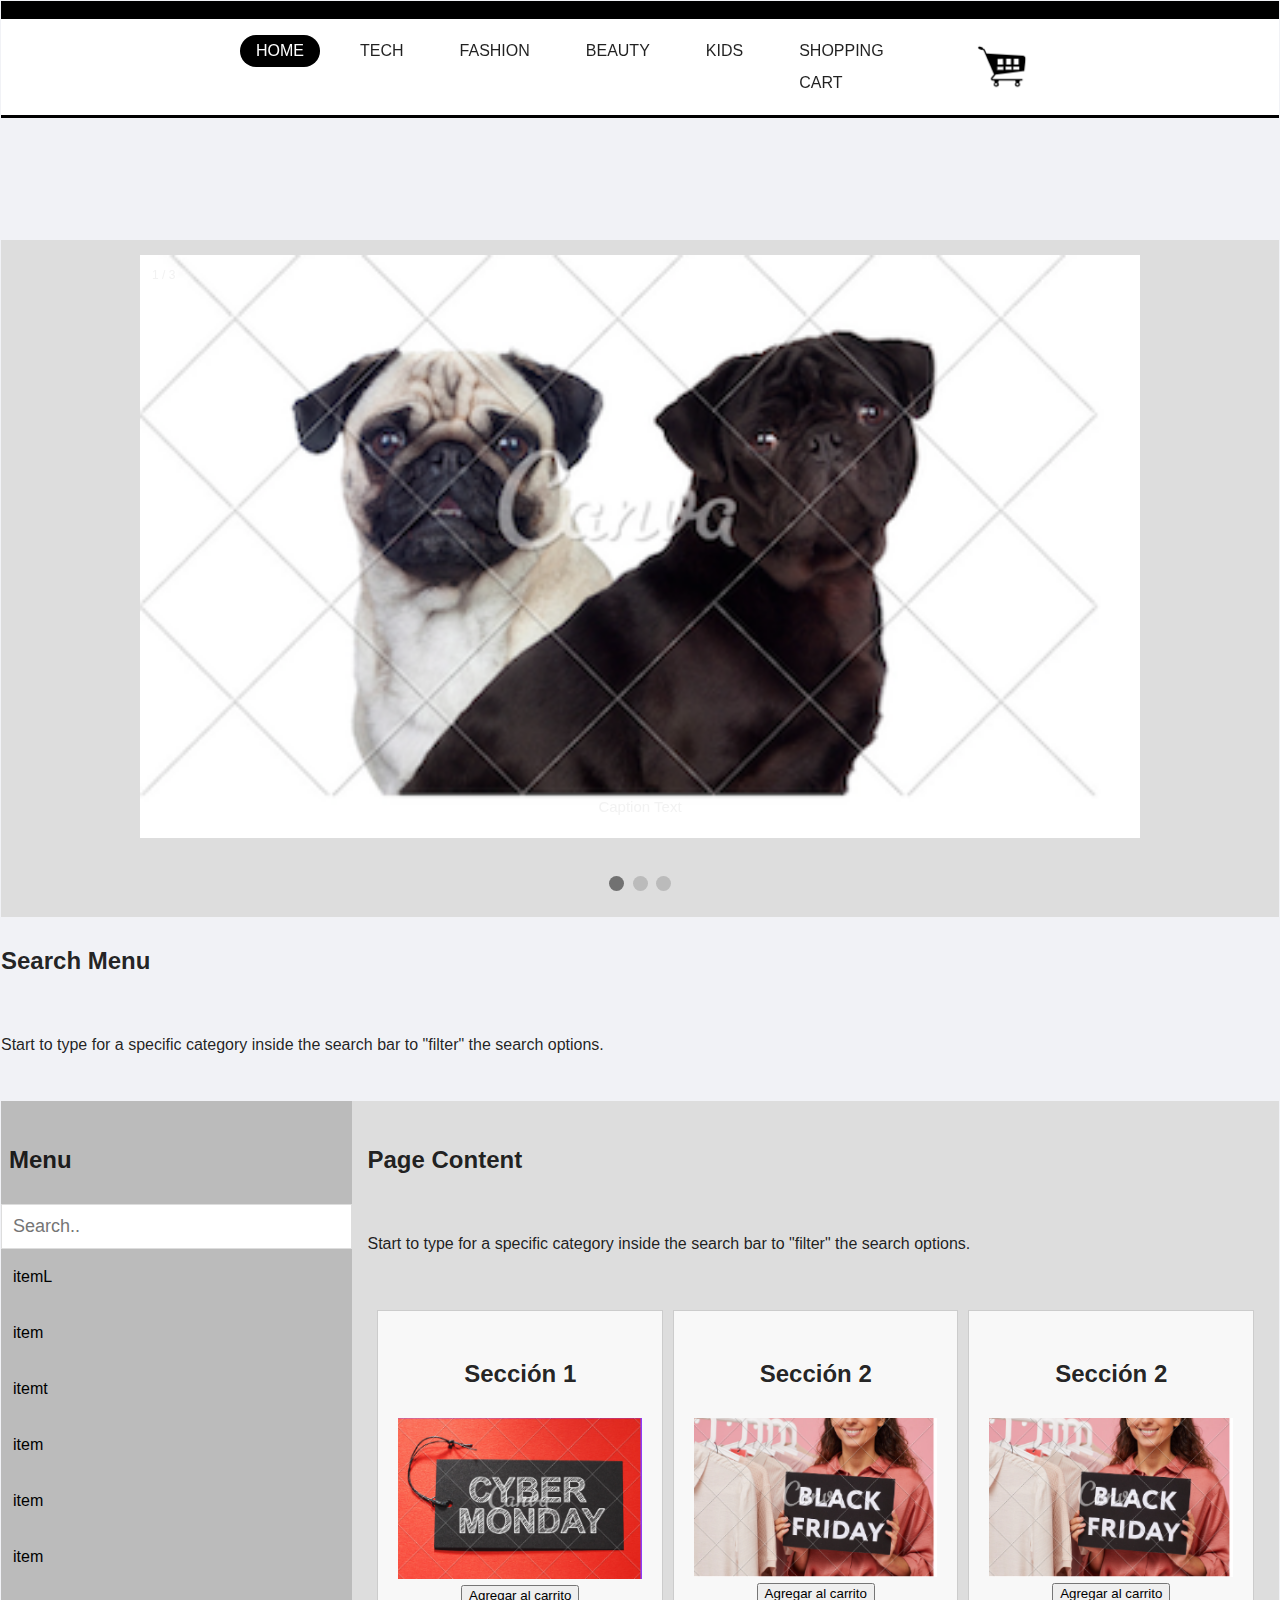
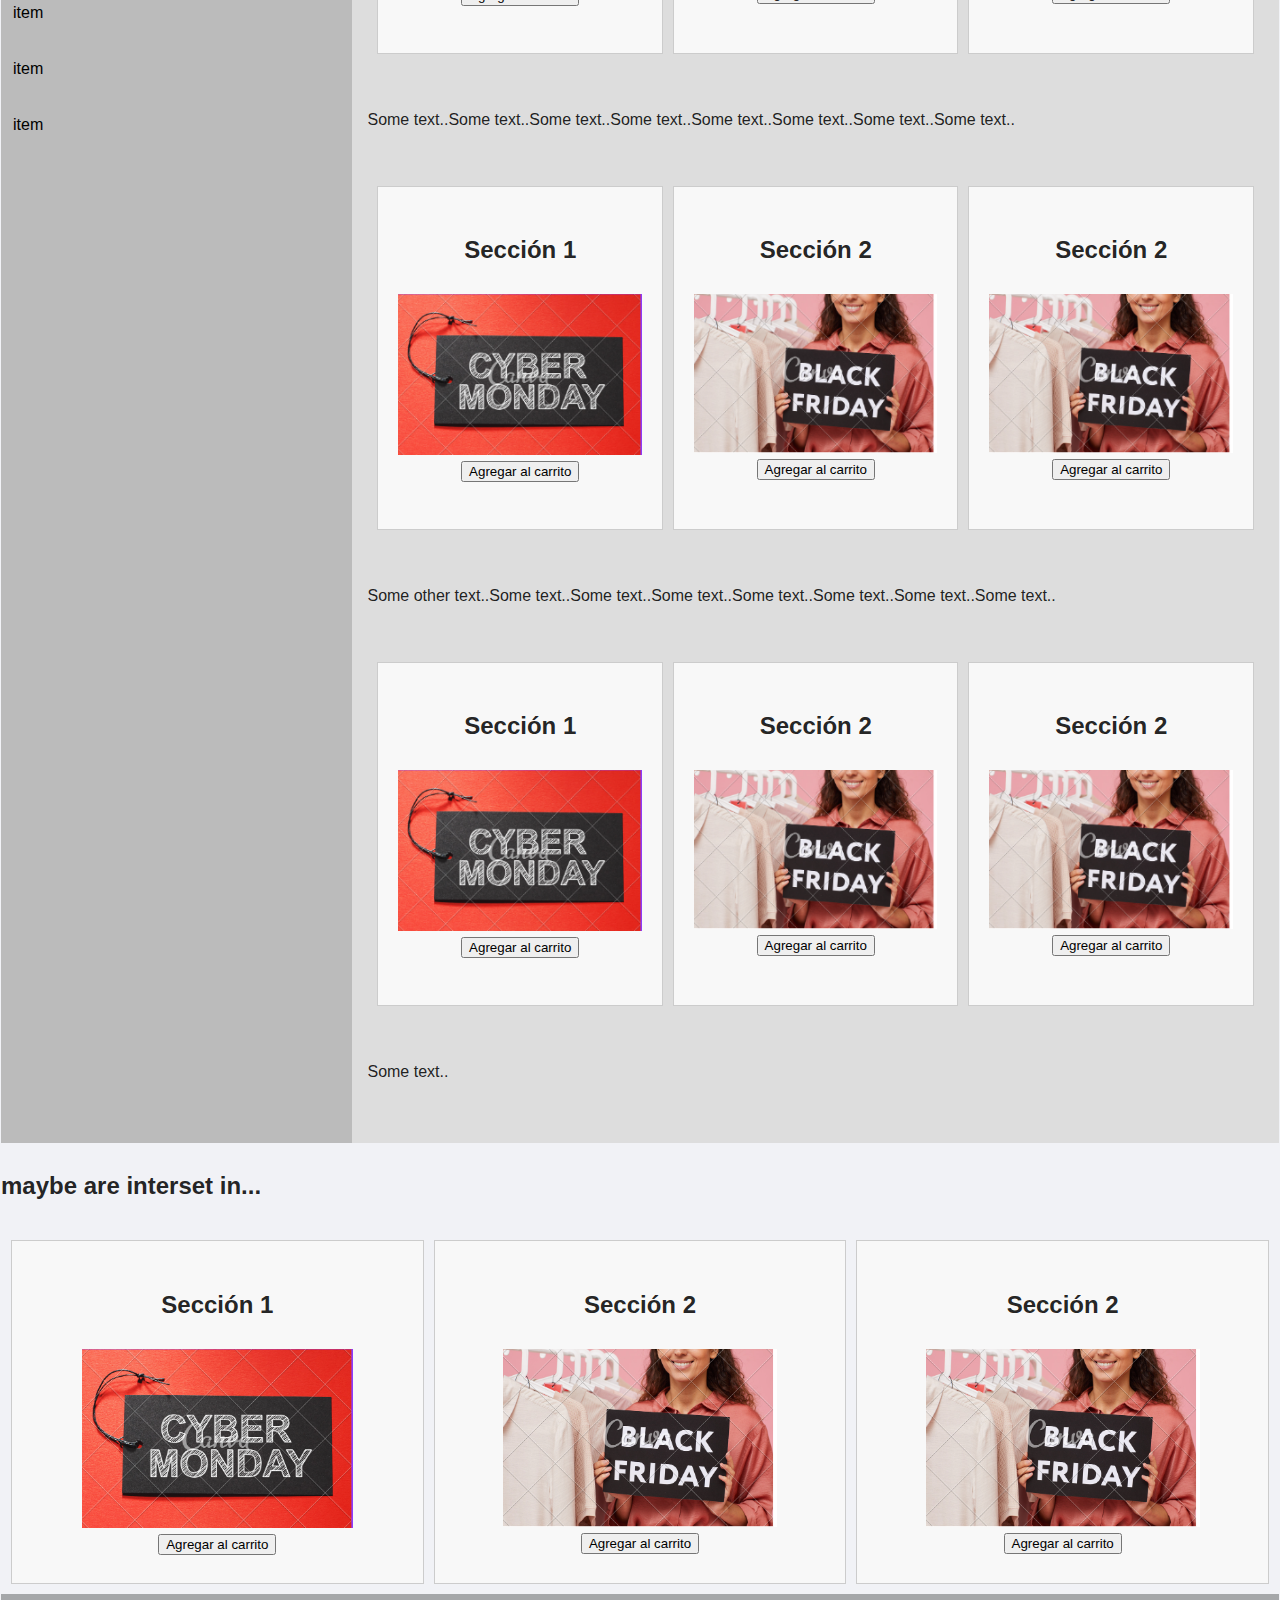
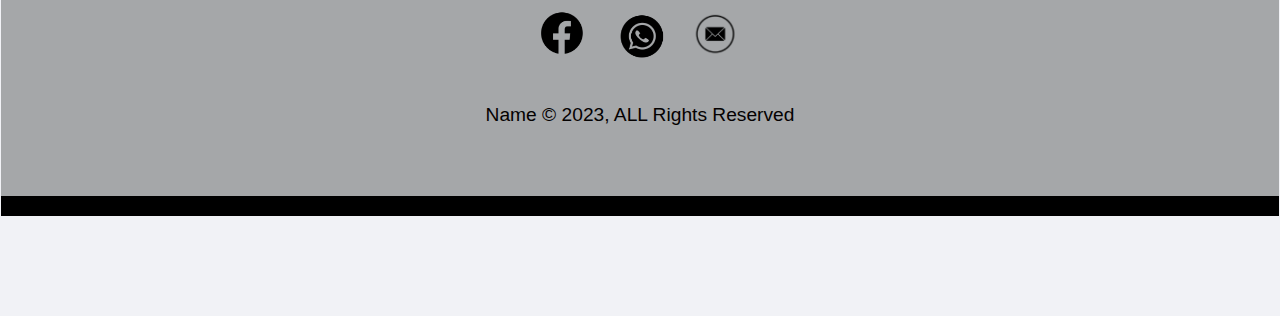
<file: index.html>
<!DOCTYPE html>
<html lang="es">
<head>
     <!-- ------------------------librerias----------------------------------------------------- -->
    <meta charset="UTF-8">
    <meta name="viewport" content="width=device-width, initial-scale=1.0">
    <link rel="stylesheet" href="style.css">
    <link rel="stylesheet" href="https://unpkg.com/swiper/swiper-bundle.min.css" />
    <script src="https://unpkg.com/swiper/swiper-bundle.min.js"></script>

    <title>Name</title>
</head>
<body>
    
 <!-- ------------------------HEADER----------------------------------------------------- -->
    <header class="header sticky sticky--top js-header">
        <div class="grid">
          <nav class="navigation">
            <ul class="navigation__list navigation__list--inline">
              <li class="navigation_item"><a href="index.html" class="navigation__link navigation__link--is-active">HOME</a></li>
              <li class="navigation__item"><a href="tech.html" class="navigation__link">TECH</a></li>
              <li class="navigation__item"><a href="fashion.html" class="navigation__link">FASHION</a></li>
              <li class="navigation__item"><a href="beauty.html" class="navigation__link">BEAUTY</a></li>
              <li class="navigation__item"><a href="kids.html" class="navigation__link">KIDS</a></li>
              <li class="navigation__item"><a href="shoppingcart.html" class="navigation__link">SHOPPING CART</a></li>
              <li class="navigation__item">
                <a href="#">
                    <img src="images/cart1.png" alt="Carrito de Compras" class="cart-img">
                </a>
            </li>
            </ul>
          </nav>
        
          <div class="logo">
          
          </div>
        </div>
      </header>
      
      <main class="main">



           

<!-- -----------CAROUSEL----------------------------------------------------- -->
<div class="right" style="background-color:#ddd;">
<!-- Slideshow container -->

<div class="slideshow-container">

    <div class="mySlides fade">
      <div class="numbertext">1 / 3</div>
      <img src="images/canva4.png" style="width:100%">
      <div class="text">Caption Text</div>
    </div>
    
    <div class="mySlides fade">
      <div class="numbertext">2 / 3</div>
      <img src="images/canva5.png" style="width:100%">
      <div class="text">Caption Two</div>
    </div>
    
    <div class="mySlides fade">
      <div class="numbertext">3 / 3</div>
      <img src="images/canva6.png" style="width:100%">
      <div class="text">Caption Three</div>
    </div>
    
    </div>
    <br>
    
    <div style="text-align:center">
      <span class="dot"></span> 
      <span class="dot"></span> 
      <span class="dot"></span> 
    </div>
    

</div>
<!-- ------------------------MENU----------------------------------------------------- -->



<h2>Search Menu</h2>
<p>Start to type for a specific category inside the search bar to "filter" the search options.</p>

<div class="row">
  <div class="left" style="background-color:#bbb;">
    <h2>Menu</h2>
    <input type="text" id="mySearch" onkeyup="myFunction()" placeholder="Search.." title="Type in a category">
    <ul id="myMenu">
      <li><a href="#">itemL</a></li>
      <li><a href="#">item</a></li>
      <li><a href="#">itemt</a></li>
      <li><a href="#">item</a></li>
      <li><a href="#">item</a></li>
      <li><a href="#">item</a></li>
      <li><a href="#">item</a></li>
      <li><a href="#">item</a></li>
      <li><a href="#">item</a></li>
    </ul>
  </div>
  
  <div class="right" style="background-color:#ddd;">
    <h2>Page Content</h2>
    <p>Start to type for a specific category inside the search bar to "filter" the search options.</p>
    
   
 <!-- ------------------------body1----------------------------------------------------- -->

 <div class="grid-container">
    <div class="grid-item">
        <!-- Contenido de la primera parte -->
        <h2>Sección 1</h2>
        <img src="images/canva1.png" alt="Imagen 1">
        <button>Agregar al carrito</button>
    </div>

    <div class="grid-item">
        <!-- Contenido de la segunda parte -->
        <h2>Sección 2</h2>
        <img src="images/canva2.png" alt="Imagen 2">
        <button>Agregar al carrito</button>
    </div>
    <div class="grid-item">
        <!-- Contenido de la segunda parte -->
        <h2>Sección 2</h2>
        <img src="images/canva2.png" alt="Imagen 2">
        <button>Agregar al carrito</button>
    </div>
  
    <!-- Agrega más .grid-items según sea necesario -->
</div>
    <p>Some text..Some text..Some text..Some text..Some text..Some text..Some text..Some text..</p>
   
  <!-- ------------------------body2----------------------------------------------------- -->


  <div class="grid-container">
    <div class="grid-item">
        <!-- Contenido de la primera parte -->
        <h2>Sección 1</h2>
        <img src="images/canva1.png" alt="Imagen 1">
        <button>Agregar al carrito</button>
    </div>

    <div class="grid-item">
        <!-- Contenido de la segunda parte -->
        <h2>Sección 2</h2>
        <img src="images/canva2.png" alt="Imagen 2">
        <button>Agregar al carrito</button>
    </div>
    <div class="grid-item">
        <!-- Contenido de la segunda parte -->
        <h2>Sección 2</h2>
        <img src="images/canva2.png" alt="Imagen 2">
        <button>Agregar al carrito</button>
    </div>
   

    <!-- Agrega más .grid-items según sea necesario -->
</div>
    <p>Some other text..Some text..Some text..Some text..Some text..Some text..Some text..Some text..</p>
     <!-- ------------------------body3----------------------------------------------------- -->

 <div class="grid-container">
    <div class="grid-item">
        <!-- Contenido de la primera parte -->
        <h2>Sección 1</h2>
        <img src="images/canva1.png" alt="Imagen 1">
        <button>Agregar al carrito</button>
    </div>

    <div class="grid-item">
        <!-- Contenido de la segunda parte -->
        <h2>Sección 2</h2>
        <img src="images/canva2.png" alt="Imagen 2">
        <button>Agregar al carrito</button>
    </div>

    <div class="grid-item">
        <!-- Contenido de la segunda parte -->
        <h2>Sección 2</h2>
        <img src="images/canva2.png" alt="Imagen 2">
        <button>Agregar al carrito</button>
    </div>
   
    <!-- Agrega más .grid-items según sea necesario -->
</div>
    <p>Some text..</p>
  </div>
</div>


     <!-- ------------------------body4----------------------------------------------------- -->

     <h2>maybe are interset in...</h2>
 <div class="grid-container">
    <div class="grid-item">
        <!-- Contenido de la primera parte -->
        <h2>Sección 1</h2>
        <img src="images/canva1.png" alt="Imagen 1">
        <button>Agregar al carrito</button>
    </div>
  
    <div class="grid-item">
        <!-- Contenido de la segunda parte -->
        <h2>Sección 2</h2>
        <img src="images/canva2.png" alt="Imagen 2">
        <button>Agregar al carrito</button>
    </div>
 
    <div class="grid-item">
        <!-- Contenido de la segunda parte -->
        <h2>Sección 2</h2>
        <img src="images/canva2.png" alt="Imagen 2">
        <button>Agregar al carrito</button>
    </div>
  

    <!-- Agrega más .grid-items según sea necesario -->
</div>
    

 
 
 <!-- ------------------------FOOTER----------------------------------------------------- -->
    <footer class="footer">
        <div class="icons">
            <a href="https://facebook.com" target="_blank"> 
                <img src="images/face2.png" alt="fb icon">
            </a>
            <a href="https://twitter.com" target="_blank">
                <img src="images/whatsapp.png" alt="whatsapp icon">
            </a>
            <a href="https://instagram.com" target="_blank">
                <img src="images/email2.png" alt="telline icon">
            </a>
          
           <p class="company-name">
                Name &copy; 2023, ALL Rights Reserved
            </p>
        </div>
    </footer>
 
    <script src="script.js"></script>
</body>

</html>
</file>
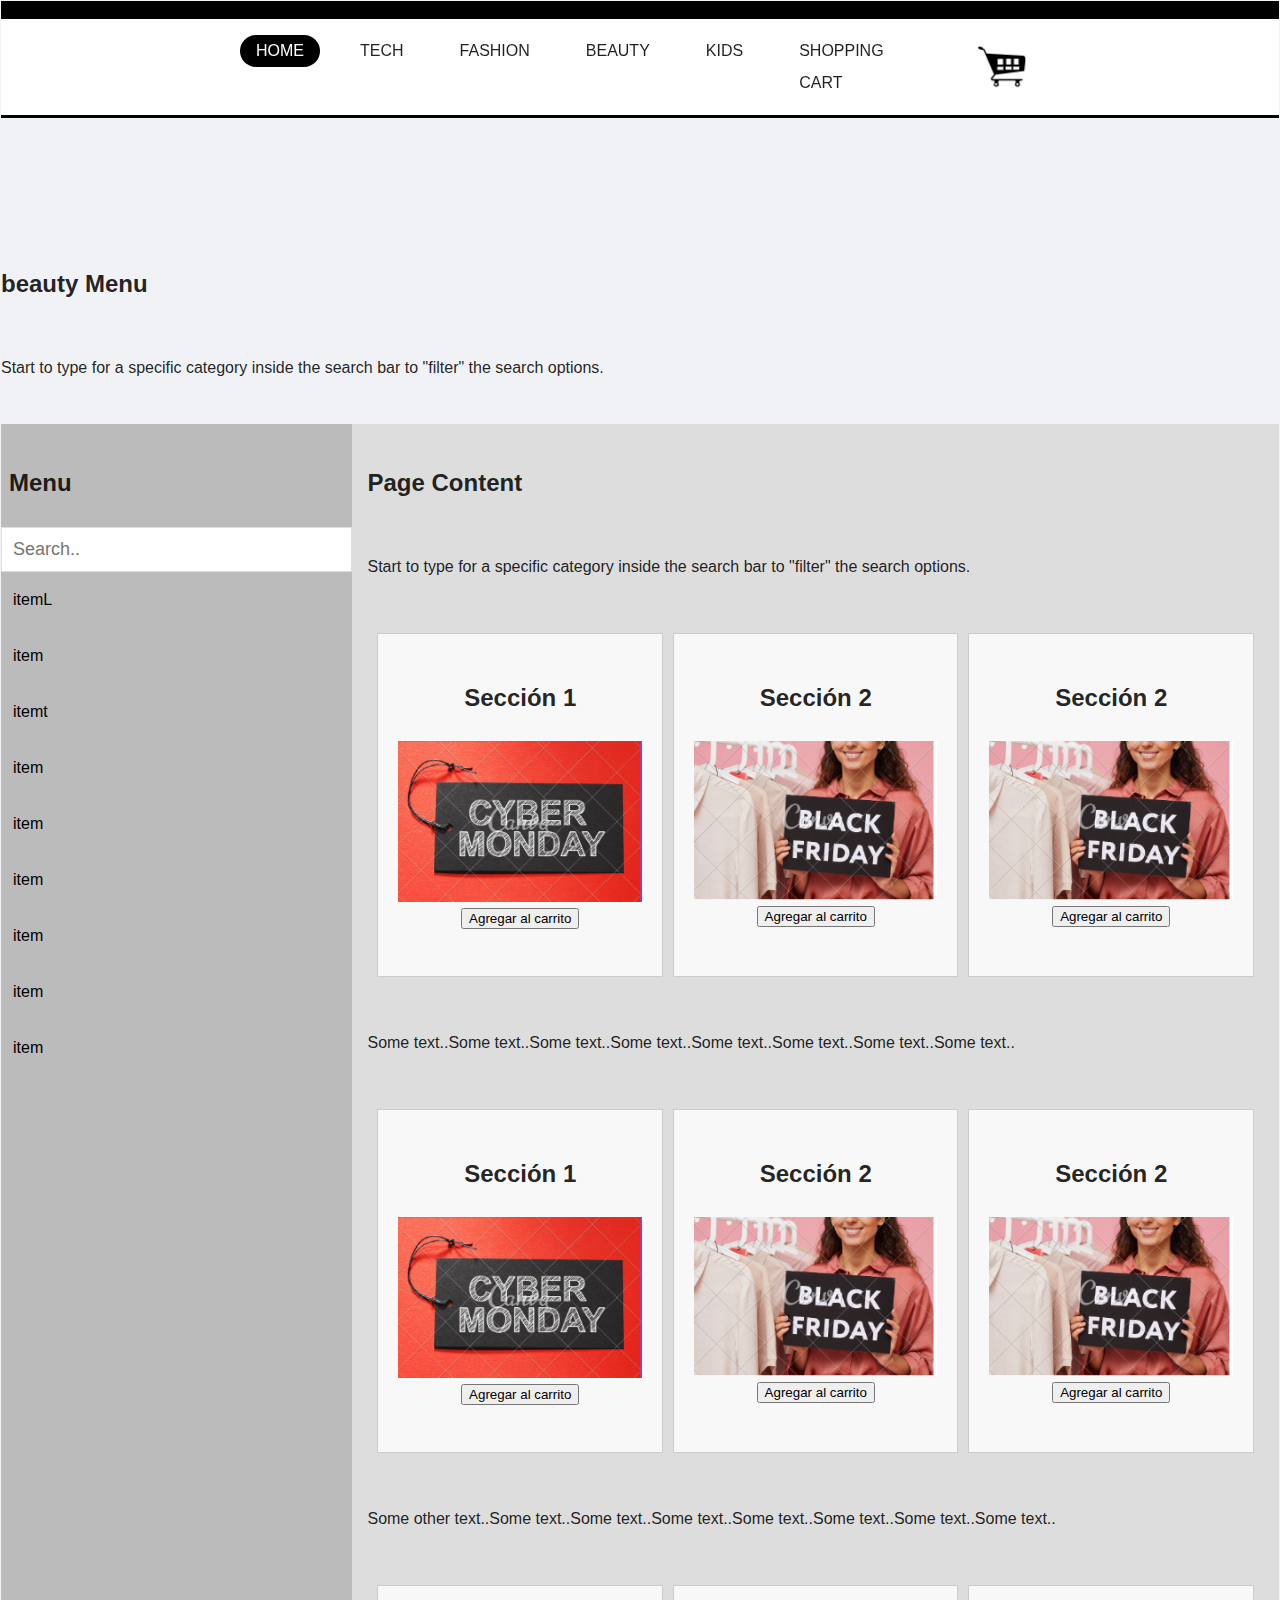
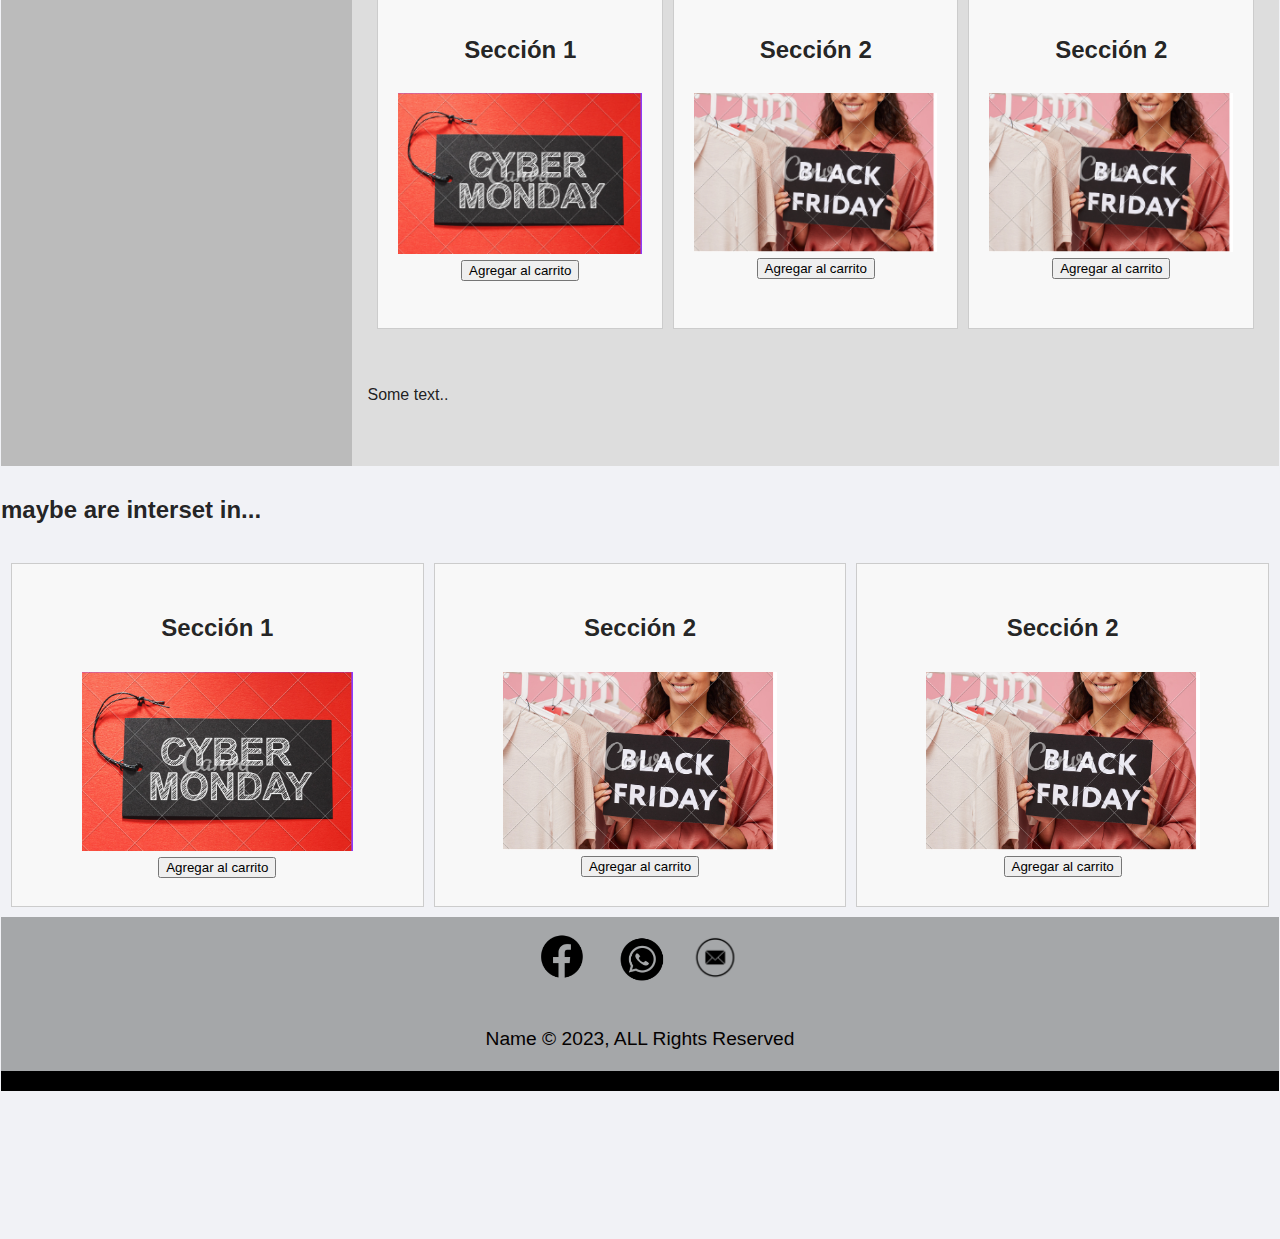
<file: beauty.html>
<!DOCTYPE html>
<html lang="es">
<head>
     <!-- ------------------------librerias----------------------------------------------------- -->
    <meta charset="UTF-8">
    <meta name="viewport" content="width=device-width, initial-scale=1.0">
    <link rel="stylesheet" href="style.css">
    <link rel="stylesheet" href="https://unpkg.com/swiper/swiper-bundle.min.css" />
    <script src="https://unpkg.com/swiper/swiper-bundle.min.js"></script>

    <title>Name</title>
</head>
<body>
    
 <!-- ------------------------HEADER----------------------------------------------------- -->
 <header class="header sticky sticky--top js-header">
    <div class="grid">
      <nav class="navigation">
        <ul class="navigation__list navigation__list--inline">
          <li class="navigation_item"><a href="index.html" class="navigation__link navigation__link--is-active">HOME</a></li>
          <li class="navigation__item"><a href="tech.html" class="navigation__link">TECH</a></li>
          <li class="navigation__item"><a href="fashion.html" class="navigation__link">FASHION</a></li>
          <li class="navigation__item"><a href="beauty.html" class="navigation__link">BEAUTY</a></li>
          <li class="navigation__item"><a href="kids.html" class="navigation__link">KIDS</a></li>
          <li class="navigation__item"><a href="shoppingcart.html" class="navigation__link">SHOPPING CART</a></li>
          <li class="navigation__item">
            <a href="#">
                <img src="images/cart1.png" alt="Carrito de Compras" class="cart-img">
            </a>
        </li>
        </ul>
      </nav>
    
      <div class="logo">
      
      </div>
    </div>
  </header>
      
      
<!-- ------------------------content----------------------------------------------------- -->

    <main class="main">


<!-- ------------------------MENU----------------------------------------------------- -->



<h2>beauty Menu</h2>
<p>Start to type for a specific category inside the search bar to "filter" the search options.</p>

<div class="row">
  <div class="left" style="background-color:#bbb;">
    <h2>Menu</h2>
    <input type="text" id="mySearch" onkeyup="myFunction()" placeholder="Search.." title="Type in a category">
    <ul id="myMenu">
      <li><a href="#">itemL</a></li>
      <li><a href="#">item</a></li>
      <li><a href="#">itemt</a></li>
      <li><a href="#">item</a></li>
      <li><a href="#">item</a></li>
      <li><a href="#">item</a></li>
      <li><a href="#">item</a></li>
      <li><a href="#">item</a></li>
      <li><a href="#">item</a></li>
    </ul>
  </div>
  
  <div class="right" style="background-color:#ddd;">
    <h2>Page Content</h2>
    <p>Start to type for a specific category inside the search bar to "filter" the search options.</p>
    
   
 <!-- ------------------------body1----------------------------------------------------- -->

 <div class="grid-container">
    <div class="grid-item">
        <!-- Contenido de la primera parte -->
        <h2>Sección 1</h2>
        <img src="images/canva1.png" alt="Imagen 1">
        <button>Agregar al carrito</button>
    </div>

    <div class="grid-item">
        <!-- Contenido de la segunda parte -->
        <h2>Sección 2</h2>
        <img src="images/canva2.png" alt="Imagen 2">
        <button>Agregar al carrito</button>
    </div>
    <div class="grid-item">
        <!-- Contenido de la segunda parte -->
        <h2>Sección 2</h2>
        <img src="images/canva2.png" alt="Imagen 2">
        <button>Agregar al carrito</button>
    </div>
  
    <!-- Agrega más .grid-items según sea necesario -->
</div>
    <p>Some text..Some text..Some text..Some text..Some text..Some text..Some text..Some text..</p>
   
  <!-- ------------------------body2----------------------------------------------------- -->


  <div class="grid-container">
    <div class="grid-item">
        <!-- Contenido de la primera parte -->
        <h2>Sección 1</h2>
        <img src="images/canva1.png" alt="Imagen 1">
        <button>Agregar al carrito</button>
    </div>

    <div class="grid-item">
        <!-- Contenido de la segunda parte -->
        <h2>Sección 2</h2>
        <img src="images/canva2.png" alt="Imagen 2">
        <button>Agregar al carrito</button>
    </div>
    <div class="grid-item">
        <!-- Contenido de la segunda parte -->
        <h2>Sección 2</h2>
        <img src="images/canva2.png" alt="Imagen 2">
        <button>Agregar al carrito</button>
    </div>
   

    <!-- Agrega más .grid-items según sea necesario -->
</div>
    <p>Some other text..Some text..Some text..Some text..Some text..Some text..Some text..Some text..</p>
     <!-- ------------------------body3----------------------------------------------------- -->

 <div class="grid-container">
    <div class="grid-item">
        <!-- Contenido de la primera parte -->
        <h2>Sección 1</h2>
        <img src="images/canva1.png" alt="Imagen 1">
        <button>Agregar al carrito</button>
    </div>

    <div class="grid-item">
        <!-- Contenido de la segunda parte -->
        <h2>Sección 2</h2>
        <img src="images/canva2.png" alt="Imagen 2">
        <button>Agregar al carrito</button>
    </div>

    <div class="grid-item">
        <!-- Contenido de la segunda parte -->
        <h2>Sección 2</h2>
        <img src="images/canva2.png" alt="Imagen 2">
        <button>Agregar al carrito</button>
    </div>
   
    <!-- Agrega más .grid-items según sea necesario -->
</div>
    <p>Some text..</p>
  </div>
</div>


     <!-- ------------------------body4----------------------------------------------------- -->

     <h2>maybe are interset in...</h2>
 <div class="grid-container">
    <div class="grid-item">
        <!-- Contenido de la primera parte -->
        <h2>Sección 1</h2>
        <img src="images/canva1.png" alt="Imagen 1">
        <button>Agregar al carrito</button>
    </div>
  
    <div class="grid-item">
        <!-- Contenido de la segunda parte -->
        <h2>Sección 2</h2>
        <img src="images/canva2.png" alt="Imagen 2">
        <button>Agregar al carrito</button>
    </div>
 
    <div class="grid-item">
        <!-- Contenido de la segunda parte -->
        <h2>Sección 2</h2>
        <img src="images/canva2.png" alt="Imagen 2">
        <button>Agregar al carrito</button>
    </div>
  

    <!-- Agrega más .grid-items según sea necesario -->
</div>
    

 
 
 <!-- ------------------------FOOTER----------------------------------------------------- -->
    <footer class="footer">
        <div class="icons">
            <a href="https://facebook.com" target="_blank"> 
                <img src="images/face2.png" alt="fb icon">
            </a>
            <a href="https://twitter.com" target="_blank">
                <img src="images/whatsapp.png" alt="whatsapp icon">
            </a>
            <a href="https://instagram.com" target="_blank">
                <img src="images/email2.png" alt="telline icon">
            </a>
          
           <p class="company-name">
                Name &copy; 2023, ALL Rights Reserved
            </p>
        </div>
    </footer>
 
    <script src="script.js"></script>
</body>

</html>
</file>
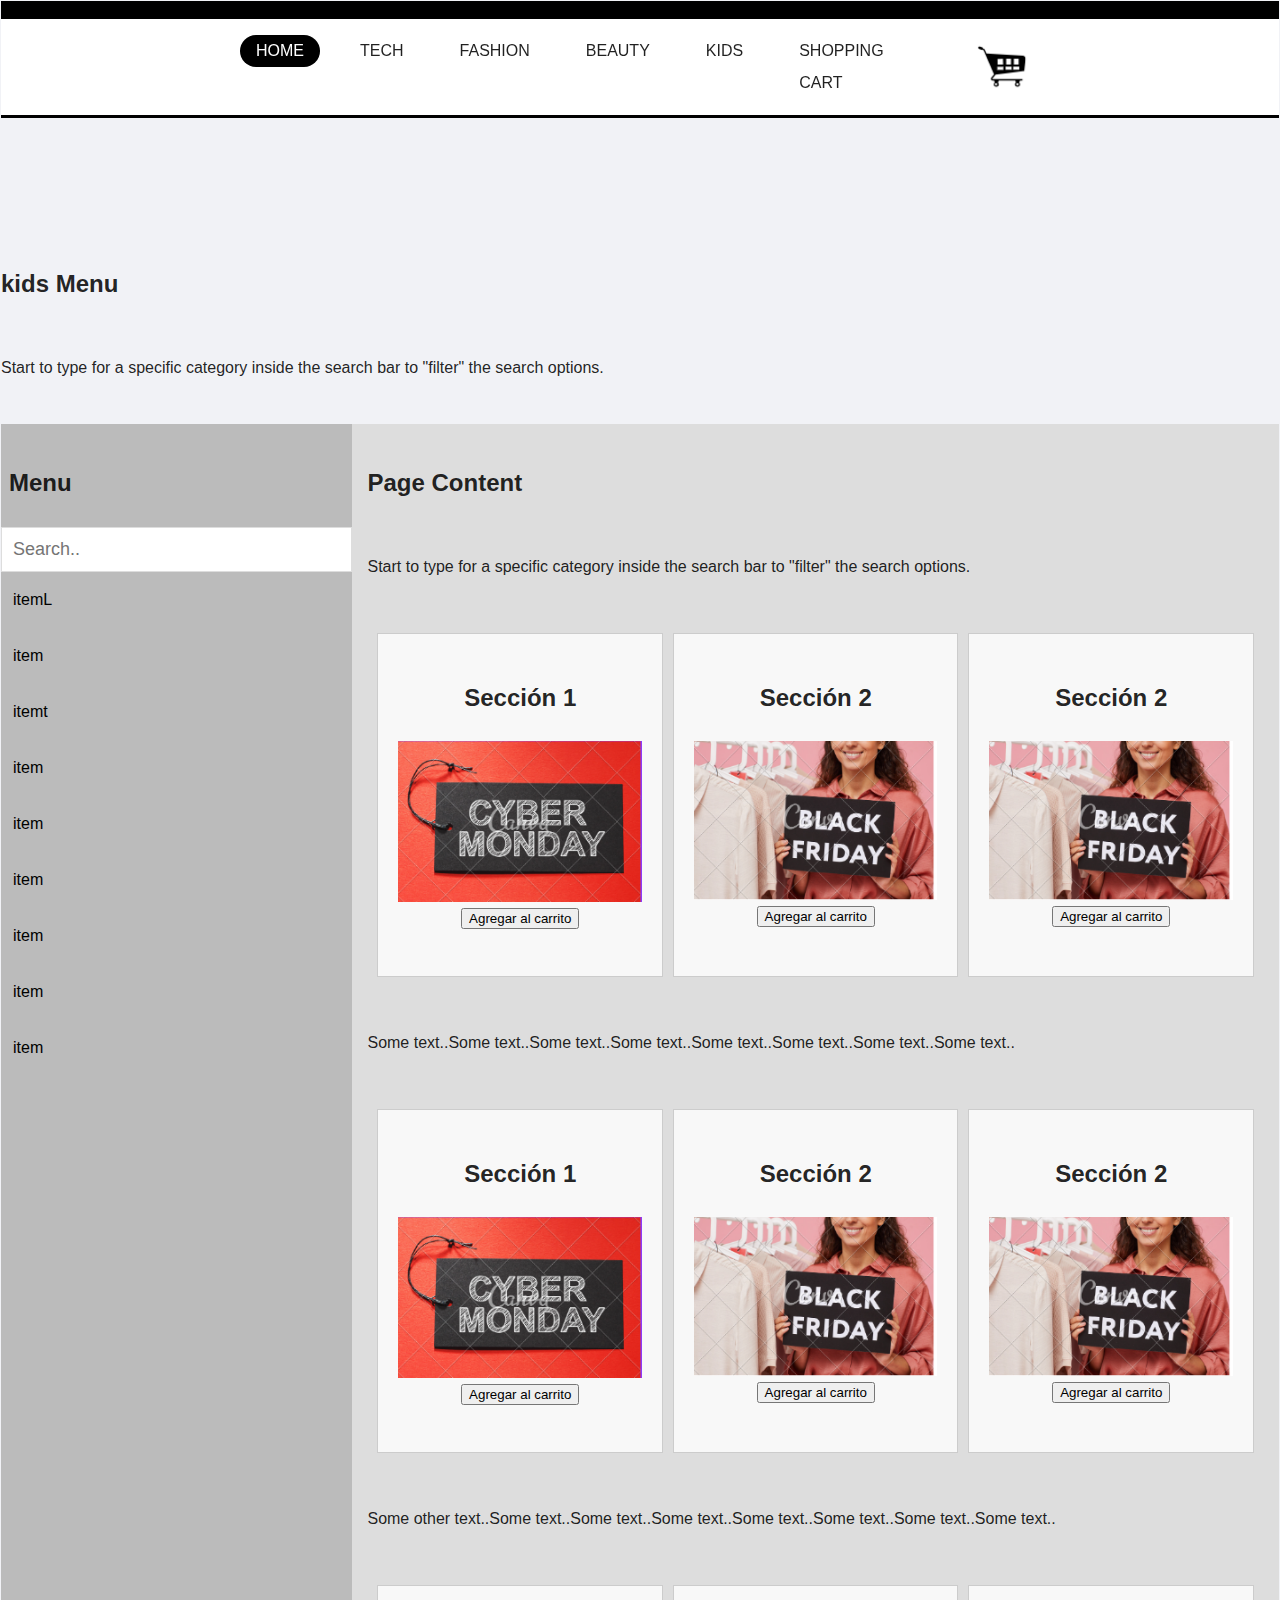
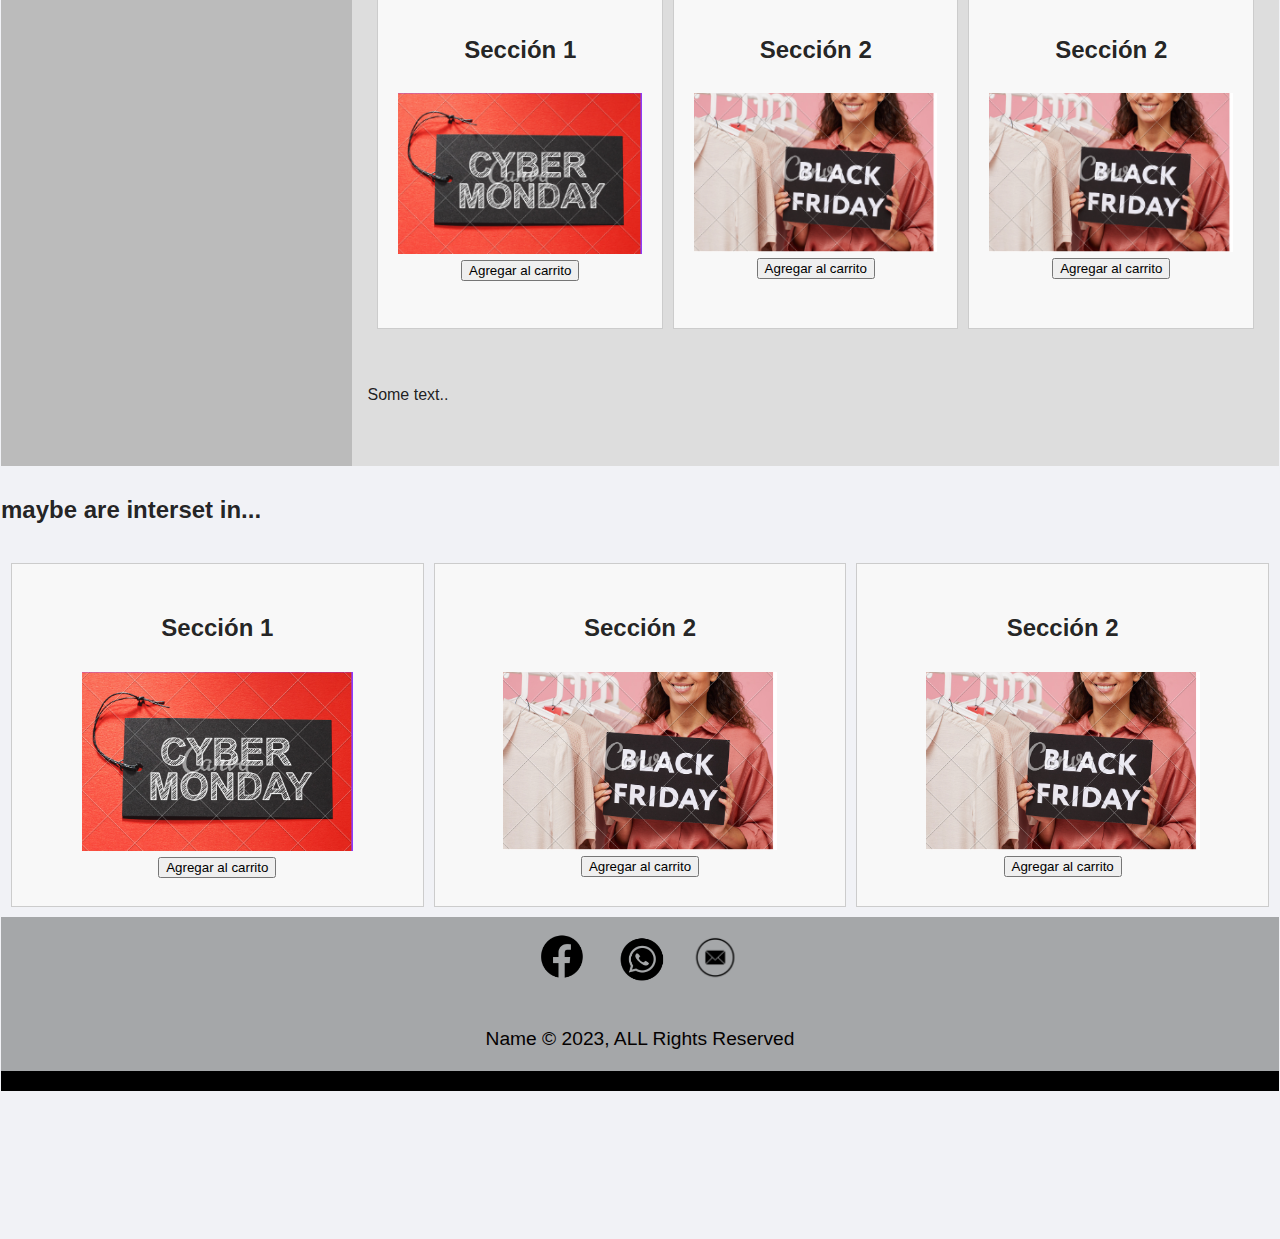
<file: kids.html>
<!DOCTYPE html>
<html lang="es">
<head>
     <!-- ------------------------librerias----------------------------------------------------- -->
    <meta charset="UTF-8">
    <meta name="viewport" content="width=device-width, initial-scale=1.0">
    <link rel="stylesheet" href="style.css">
    <link rel="stylesheet" href="https://unpkg.com/swiper/swiper-bundle.min.css" />
    <script src="https://unpkg.com/swiper/swiper-bundle.min.js"></script>

    <title>Name</title>
</head>
<body>
    
 <!-- ------------------------HEADER----------------------------------------------------- -->
 <header class="header sticky sticky--top js-header">
    <div class="grid">
      <nav class="navigation">
        <ul class="navigation__list navigation__list--inline">
          <li class="navigation_item"><a href="index.html" class="navigation__link navigation__link--is-active">HOME</a></li>
          <li class="navigation__item"><a href="tech.html" class="navigation__link">TECH</a></li>
          <li class="navigation__item"><a href="fashion.html" class="navigation__link">FASHION</a></li>
          <li class="navigation__item"><a href="beauty.html" class="navigation__link">BEAUTY</a></li>
          <li class="navigation__item"><a href="kids.html" class="navigation__link">KIDS</a></li>
          <li class="navigation__item"><a href="shoppingcart.html" class="navigation__link">SHOPPING CART</a></li>
          <li class="navigation__item">
            <a href="#">
                <img src="images/cart1.png" alt="Carrito de Compras" class="cart-img">
            </a>
        </li>
        </ul>
      </nav>
    
      <div class="logo">
      
      </div>
    </div>
  </header>
      
      
<!-- ------------------------content----------------------------------------------------- -->

    <main class="main">




<!-- ------------------------MENU----------------------------------------------------- -->



<h2>kids Menu</h2>
<p>Start to type for a specific category inside the search bar to "filter" the search options.</p>

<div class="row">
  <div class="left" style="background-color:#bbb;">
    <h2>Menu</h2>
    <input type="text" id="mySearch" onkeyup="myFunction()" placeholder="Search.." title="Type in a category">
    <ul id="myMenu">
      <li><a href="#">itemL</a></li>
      <li><a href="#">item</a></li>
      <li><a href="#">itemt</a></li>
      <li><a href="#">item</a></li>
      <li><a href="#">item</a></li>
      <li><a href="#">item</a></li>
      <li><a href="#">item</a></li>
      <li><a href="#">item</a></li>
      <li><a href="#">item</a></li>
    </ul>
  </div>
  
  <div class="right" style="background-color:#ddd;">
    <h2>Page Content</h2>
    <p>Start to type for a specific category inside the search bar to "filter" the search options.</p>
    
   
 <!-- ------------------------body1----------------------------------------------------- -->

 <div class="grid-container">
    <div class="grid-item">
        <!-- Contenido de la primera parte -->
        <h2>Sección 1</h2>
        <img src="images/canva1.png" alt="Imagen 1">
        <button>Agregar al carrito</button>
    </div>

    <div class="grid-item">
        <!-- Contenido de la segunda parte -->
        <h2>Sección 2</h2>
        <img src="images/canva2.png" alt="Imagen 2">
        <button>Agregar al carrito</button>
    </div>
    <div class="grid-item">
        <!-- Contenido de la segunda parte -->
        <h2>Sección 2</h2>
        <img src="images/canva2.png" alt="Imagen 2">
        <button>Agregar al carrito</button>
    </div>
  
    <!-- Agrega más .grid-items según sea necesario -->
</div>
    <p>Some text..Some text..Some text..Some text..Some text..Some text..Some text..Some text..</p>
   
  <!-- ------------------------body2----------------------------------------------------- -->


  <div class="grid-container">
    <div class="grid-item">
        <!-- Contenido de la primera parte -->
        <h2>Sección 1</h2>
        <img src="images/canva1.png" alt="Imagen 1">
        <button>Agregar al carrito</button>
    </div>

    <div class="grid-item">
        <!-- Contenido de la segunda parte -->
        <h2>Sección 2</h2>
        <img src="images/canva2.png" alt="Imagen 2">
        <button>Agregar al carrito</button>
    </div>
    <div class="grid-item">
        <!-- Contenido de la segunda parte -->
        <h2>Sección 2</h2>
        <img src="images/canva2.png" alt="Imagen 2">
        <button>Agregar al carrito</button>
    </div>
   

    <!-- Agrega más .grid-items según sea necesario -->
</div>
    <p>Some other text..Some text..Some text..Some text..Some text..Some text..Some text..Some text..</p>
     <!-- ------------------------body3----------------------------------------------------- -->

 <div class="grid-container">
    <div class="grid-item">
        <!-- Contenido de la primera parte -->
        <h2>Sección 1</h2>
        <img src="images/canva1.png" alt="Imagen 1">
        <button>Agregar al carrito</button>
    </div>

    <div class="grid-item">
        <!-- Contenido de la segunda parte -->
        <h2>Sección 2</h2>
        <img src="images/canva2.png" alt="Imagen 2">
        <button>Agregar al carrito</button>
    </div>

    <div class="grid-item">
        <!-- Contenido de la segunda parte -->
        <h2>Sección 2</h2>
        <img src="images/canva2.png" alt="Imagen 2">
        <button>Agregar al carrito</button>
    </div>
   
    <!-- Agrega más .grid-items según sea necesario -->
</div>
    <p>Some text..</p>
  </div>
</div>


     <!-- ------------------------body4----------------------------------------------------- -->

     <h2>maybe are interset in...</h2>
 <div class="grid-container">
    <div class="grid-item">
        <!-- Contenido de la primera parte -->
        <h2>Sección 1</h2>
        <img src="images/canva1.png" alt="Imagen 1">
        <button>Agregar al carrito</button>
    </div>
  
    <div class="grid-item">
        <!-- Contenido de la segunda parte -->
        <h2>Sección 2</h2>
        <img src="images/canva2.png" alt="Imagen 2">
        <button>Agregar al carrito</button>
    </div>
 
    <div class="grid-item">
        <!-- Contenido de la segunda parte -->
        <h2>Sección 2</h2>
        <img src="images/canva2.png" alt="Imagen 2">
        <button>Agregar al carrito</button>
    </div>
  

    <!-- Agrega más .grid-items según sea necesario -->
</div>
    

 
 
 <!-- ------------------------FOOTER----------------------------------------------------- -->
    <footer class="footer">
        <div class="icons">
            <a href="https://facebook.com" target="_blank"> 
                <img src="images/face2.png" alt="fb icon">
            </a>
            <a href="https://twitter.com" target="_blank">
                <img src="images/whatsapp.png" alt="whatsapp icon">
            </a>
            <a href="https://instagram.com" target="_blank">
                <img src="images/email2.png" alt="telline icon">
            </a>
          
           <p class="company-name">
                Name &copy; 2023, ALL Rights Reserved
            </p>
        </div>
    </footer>
 
    <script src="script.js"></script>
</body>

</html>
</file>
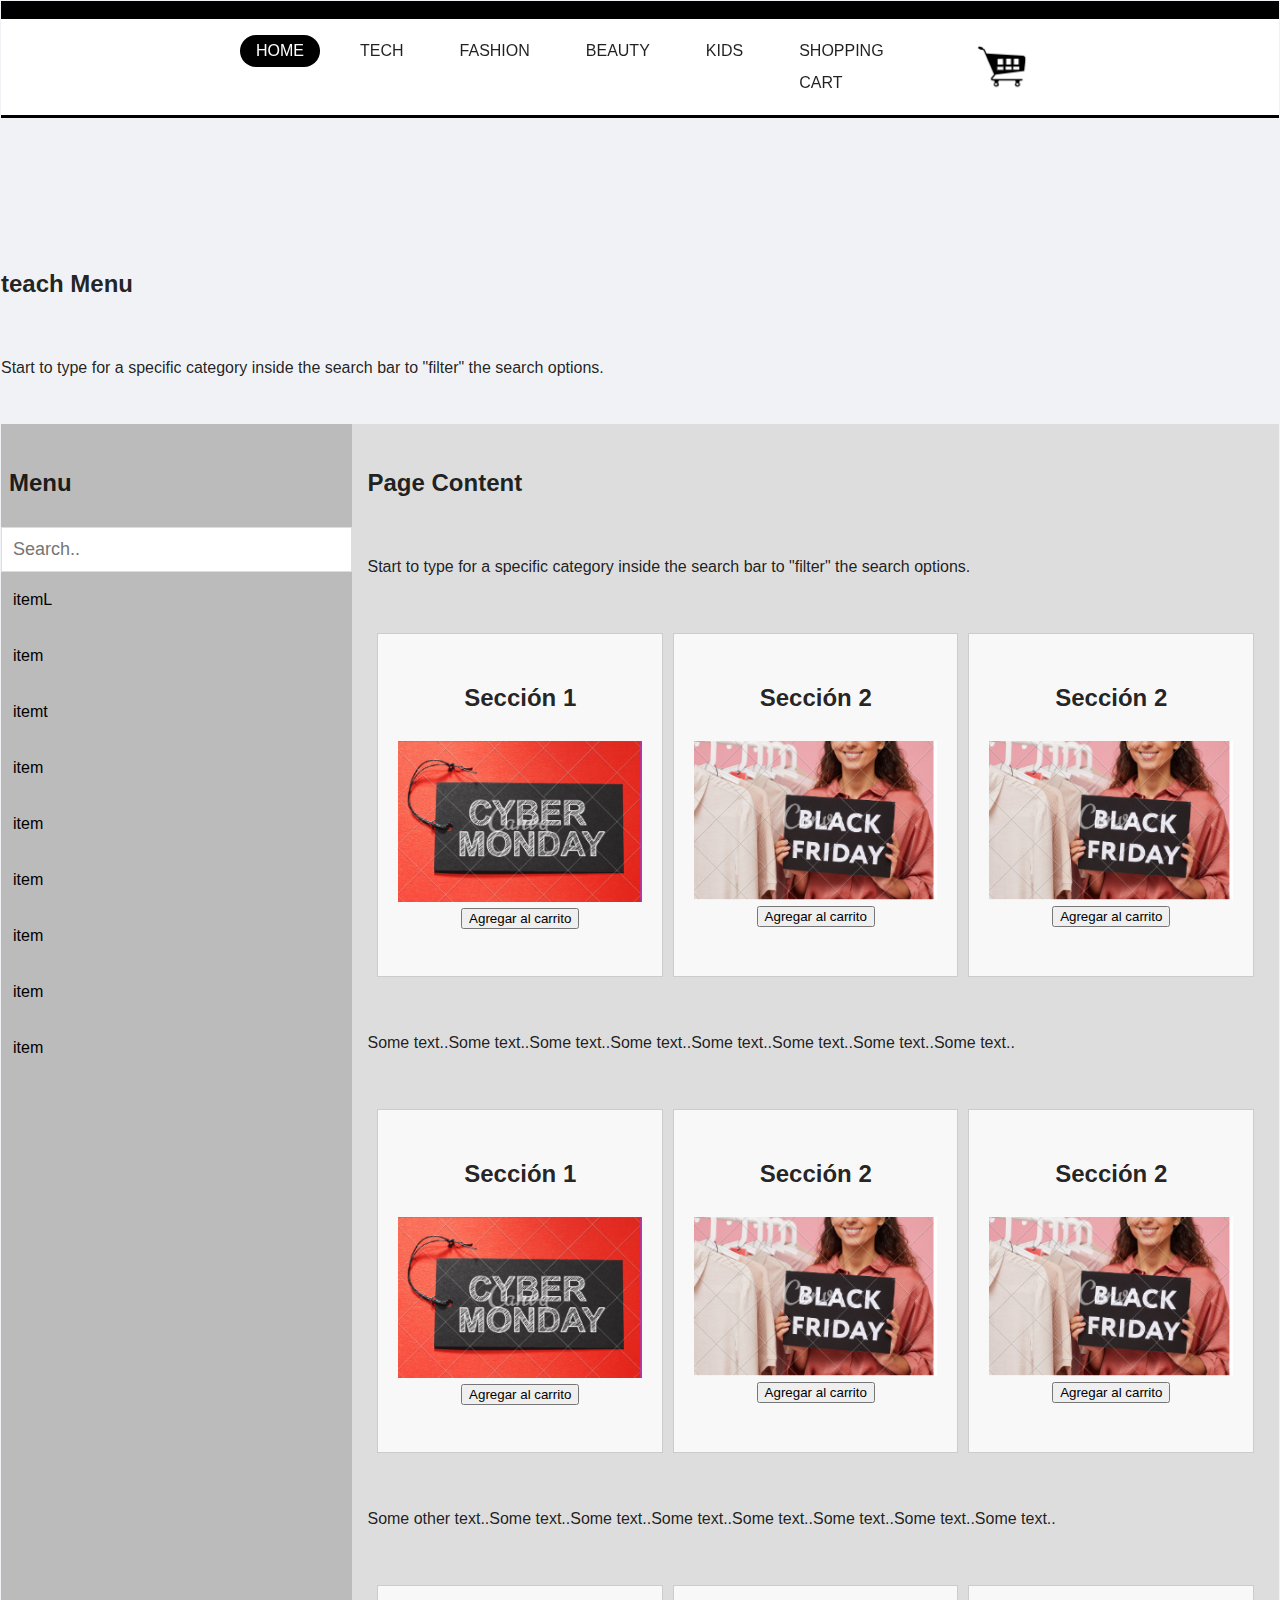
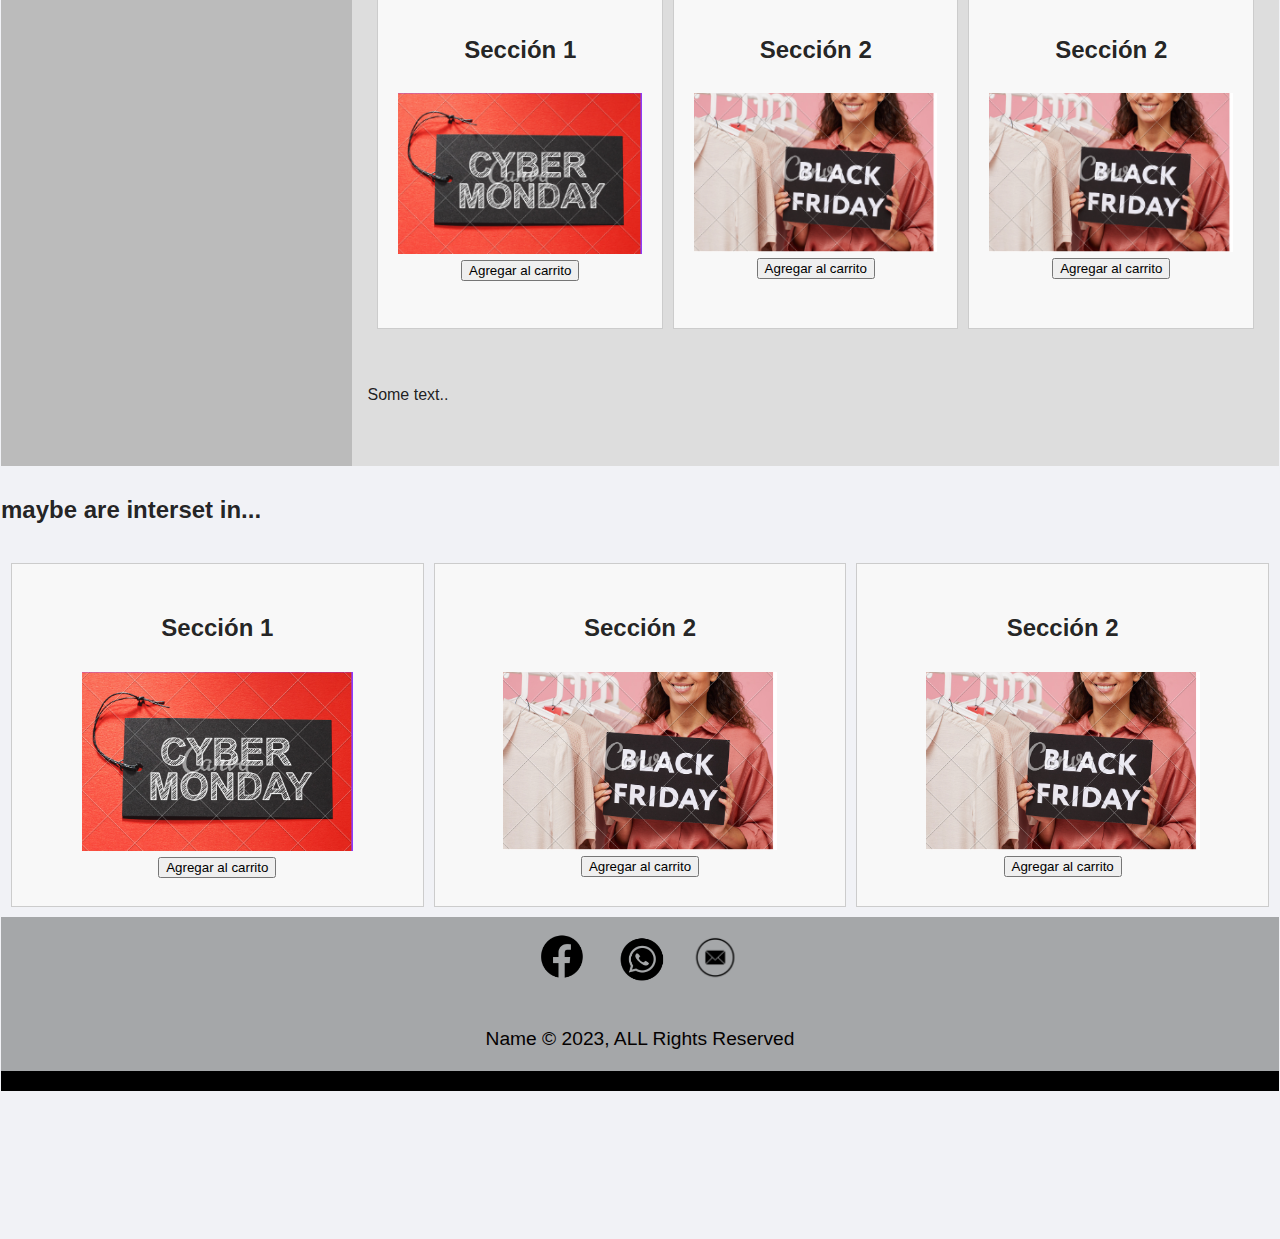
<file: tech.html>
<!DOCTYPE html>
<html lang="es">
<head>
     <!-- ------------------------librerias----------------------------------------------------- -->
    <meta charset="UTF-8">
    <meta name="viewport" content="width=device-width, initial-scale=1.0">
    <link rel="stylesheet" href="style.css">
    <link rel="stylesheet" href="https://unpkg.com/swiper/swiper-bundle.min.css" />
    <script src="https://unpkg.com/swiper/swiper-bundle.min.js"></script>

    <title>Name</title>
</head>
<body>
    
 <!-- ------------------------HEADER----------------------------------------------------- -->
 <header class="header sticky sticky--top js-header">
    <div class="grid">
      <nav class="navigation">
        <ul class="navigation__list navigation__list--inline">
          <li class="navigation_item"><a href="index.html" class="navigation__link navigation__link--is-active">HOME</a></li>
          <li class="navigation__item"><a href="tech.html" class="navigation__link">TECH</a></li>
          <li class="navigation__item"><a href="fashion.html" class="navigation__link">FASHION</a></li>
          <li class="navigation__item"><a href="beauty.html" class="navigation__link">BEAUTY</a></li>
          <li class="navigation__item"><a href="kids.html" class="navigation__link">KIDS</a></li>
          <li class="navigation__item"><a href="shoppingcart.html" class="navigation__link">SHOPPING CART</a></li>
          <li class="navigation__item">
            <a href="#">
                <img src="images/cart1.png" alt="Carrito de Compras" class="cart-img">
            </a>
        </li>
        </ul>
      </nav>
    
      <div class="logo">
      
      </div>
    </div>
  </header>
      
      
<!-- ------------------------content----------------------------------------------------- -->

    <main class="main">




<!-- ------------------------MENU----------------------------------------------------- -->



<h2>teach Menu</h2>
<p>Start to type for a specific category inside the search bar to "filter" the search options.</p>

<div class="row">
  <div class="left" style="background-color:#bbb;">
    <h2>Menu</h2>
    <input type="text" id="mySearch" onkeyup="myFunction()" placeholder="Search.." title="Type in a category">
    <ul id="myMenu">
      <li><a href="#">itemL</a></li>
      <li><a href="#">item</a></li>
      <li><a href="#">itemt</a></li>
      <li><a href="#">item</a></li>
      <li><a href="#">item</a></li>
      <li><a href="#">item</a></li>
      <li><a href="#">item</a></li>
      <li><a href="#">item</a></li>
      <li><a href="#">item</a></li>
    </ul>
  </div>
  
  <div class="right" style="background-color:#ddd;">
    <h2>Page Content</h2>
    <p>Start to type for a specific category inside the search bar to "filter" the search options.</p>
    
   
 <!-- ------------------------body1----------------------------------------------------- -->

 <div class="grid-container">
    <div class="grid-item">
        <!-- Contenido de la primera parte -->
        <h2>Sección 1</h2>
        <img src="images/canva1.png" alt="Imagen 1">
        <button>Agregar al carrito</button>
    </div>

    <div class="grid-item">
        <!-- Contenido de la segunda parte -->
        <h2>Sección 2</h2>
        <img src="images/canva2.png" alt="Imagen 2">
        <button>Agregar al carrito</button>
    </div>
    <div class="grid-item">
        <!-- Contenido de la segunda parte -->
        <h2>Sección 2</h2>
        <img src="images/canva2.png" alt="Imagen 2">
        <button>Agregar al carrito</button>
    </div>
  
    <!-- Agrega más .grid-items según sea necesario -->
</div>
    <p>Some text..Some text..Some text..Some text..Some text..Some text..Some text..Some text..</p>
   
  <!-- ------------------------body2----------------------------------------------------- -->


  <div class="grid-container">
    <div class="grid-item">
        <!-- Contenido de la primera parte -->
        <h2>Sección 1</h2>
        <img src="images/canva1.png" alt="Imagen 1">
        <button>Agregar al carrito</button>
    </div>

    <div class="grid-item">
        <!-- Contenido de la segunda parte -->
        <h2>Sección 2</h2>
        <img src="images/canva2.png" alt="Imagen 2">
        <button>Agregar al carrito</button>
    </div>
    <div class="grid-item">
        <!-- Contenido de la segunda parte -->
        <h2>Sección 2</h2>
        <img src="images/canva2.png" alt="Imagen 2">
        <button>Agregar al carrito</button>
    </div>
   

    <!-- Agrega más .grid-items según sea necesario -->
</div>
    <p>Some other text..Some text..Some text..Some text..Some text..Some text..Some text..Some text..</p>
     <!-- ------------------------body3----------------------------------------------------- -->

 <div class="grid-container">
    <div class="grid-item">
        <!-- Contenido de la primera parte -->
        <h2>Sección 1</h2>
        <img src="images/canva1.png" alt="Imagen 1">
        <button>Agregar al carrito</button>
    </div>

    <div class="grid-item">
        <!-- Contenido de la segunda parte -->
        <h2>Sección 2</h2>
        <img src="images/canva2.png" alt="Imagen 2">
        <button>Agregar al carrito</button>
    </div>

    <div class="grid-item">
        <!-- Contenido de la segunda parte -->
        <h2>Sección 2</h2>
        <img src="images/canva2.png" alt="Imagen 2">
        <button>Agregar al carrito</button>
    </div>
   
    <!-- Agrega más .grid-items según sea necesario -->
</div>
    <p>Some text..</p>
  </div>
</div>


     <!-- ------------------------body4----------------------------------------------------- -->

     <h2>maybe are interset in...</h2>
 <div class="grid-container">
    <div class="grid-item">
        <!-- Contenido de la primera parte -->
        <h2>Sección 1</h2>
        <img src="images/canva1.png" alt="Imagen 1">
        <button>Agregar al carrito</button>
    </div>
  
    <div class="grid-item">
        <!-- Contenido de la segunda parte -->
        <h2>Sección 2</h2>
        <img src="images/canva2.png" alt="Imagen 2">
        <button>Agregar al carrito</button>
    </div>
 
    <div class="grid-item">
        <!-- Contenido de la segunda parte -->
        <h2>Sección 2</h2>
        <img src="images/canva2.png" alt="Imagen 2">
        <button>Agregar al carrito</button>
    </div>
  

    <!-- Agrega más .grid-items según sea necesario -->
</div>
    

 
 
 <!-- ------------------------FOOTER----------------------------------------------------- -->
    <footer class="footer">
        <div class="icons">
            <a href="https://facebook.com" target="_blank"> 
                <img src="images/face2.png" alt="fb icon">
            </a>
            <a href="https://twitter.com" target="_blank">
                <img src="images/whatsapp.png" alt="whatsapp icon">
            </a>
            <a href="https://instagram.com" target="_blank">
                <img src="images/email2.png" alt="telline icon">
            </a>
          
           <p class="company-name">
                Name &copy; 2023, ALL Rights Reserved
            </p>
        </div>
    </footer>
 
    <script src="script.js"></script>
</body>

</html>
</file>
<file: style.css>
/*.....................BODY..................................................*/


body {
display: grid;
gap: 10px;
padding: 1px;
}

body {
    font-size: 30px; /* Tamaño base para el texto */
    font-weight: normal;
    line-height:1.2;
}
body {
    margin: 0;
    color: rgba(0, 0, 0, 0.87);
    font-family: var(--Lato-font),var(--DM-Serif-Display-font),Helvetica,Arial,tahoma,'Hiragino Maru Gothic Pro','Microsoft YaHei','Hiragino Sans GB',sans-serif;
    font-weight: 400;
    font-size: 1rem;
    line-height: 1.5;
    background-color: #f1f2f6;
}
:root {
    --Lato-font: '__lato_61143d';
    --DM-Serif-Display-font: '__DM_Serif_Display_be965f';
    --montserrat: '__Montserrat_26cda3';
}
*, *::before, *::after {
    box-sizing: inherit;
}
html {
    -webkit-font-smoothing: antialiased;
    -moz-osx-font-smoothing: grayscale;
    box-sizing: border-box;
    -webkit-text-size-adjust: 100%;
}
.grid-item {
border: 1px solid #ccc;
padding: 20px;
text-align: center;
}
/* Estilos generales que se aplican en todas las pantallas */

@media (max-width: 768px) {
    /* Estilos específicos para pantallas de hasta 768px de ancho */
}

@media (max-width: 480px) {
    /* Estilos específicos para pantallas de hasta 480px de ancho (p. ej., teléfonos) */
}

/*.....................HEADER..................................................*/

@use postcss-preset-env {
    stage: 0;
  }
  
  /* helpers/grid.css */
  
  .grid {
    inline-size: 90%;
    margin-inline: auto;
    max-inline-size: 50em;
  }
  
  /* helpers/sticky.css */
  
  .sticky {
    position: sticky;
    will-change: transform;
  }
  
  .sticky--top {
    top: 0;
  }
  
  /* layout/base.css */
  
  * {
    box-sizing: inherit;
  }
  
  html {
    box-sizing: border-box;
  }
  
  body {
    font-family: 'Roboto', sans-serif;
    line-height: 2;
    margin: 0;
    min-block-size: 100vh;
  }
  
  /* layout/header.css */
  
  /* layout/header.css */

.header {
    background-color: #fff;
    padding-block: 1em;
    border-top: 0.5cm solid #000; /* Línea superior negra de 0.5cm */
    border-bottom: 0.1cm solid #000; /* Línea inferior más delgada */
    display: flex;
    justify-content: space-between;
    align-items: center;
  }
  
  .header::after {
    content: '';
    display: block;
    clear: both;
  }
  
  .header.is-active::after {
    opacity: 1;
  }
  
  .logo {
    margin: 0;
    padding: 0;
  }
  
  .logo-img {
    width: 50px; /* Ajusta el tamaño según tus necesidades */
  }
  
  .navigation {
    display: flex;
    align-items: center;
  }
  
  /* layout/main.css */
  
  .main {
    padding-block: 7em; /* Ajusta el padding para dejar espacio para el header modificado */
  }
  
  /* modules/headline.css */
  
  h1 {
    margin-block: 0 0.5em;
  }
  
  /* modules/navigation.css */
  
  .navigation__list {
    list-style: none;
    margin: 0;
    padding: 0;
  }
  
  .navigation__list--inline {
    display: flex;
    gap: 1.5em;
  }
  
  .navigation__link {
    color: inherit;
    display: block;
    padding-inline: 1em;
    text-decoration: none;
  }
  
  .navigation__link--is-active {
    background-color: #000;
    border-radius: 999em;
    color: #fff;
  }
  
  /* modules/paragraph.css */
  
  p {
    padding-block: 1.5em;
  }
  
  /*.....................FOOTER..................................................*/



.footer{
    position: top;
    bottom: 0;
    left: 0;
    width: 100%;
    height: 7%;
    background: #a5a7a9;
    text-align: center;
    color: #040101;
}

.footer img {
    max-width: 60px; /* Establece el ancho máximo de las imágenes */
    height: auto; /* Mantiene la proporción de la imagen */
}

.footer {
    border-bottom: 20px solid #000; /* Línea inferior del footer con 2 píxeles de grosor y color negro */
}

.icons{
    padding-top: 0.7rem;
}

.icons a{
    text-decoration: none;
    font-size: 1rem;
    margin: 0.4rem;
    color: #f4f4f4;
}

.company-name{
    font-size: 1.2rem;
    margin-top: 0.1rem;
}

@media (max-width: 500px){
    html{
        font-size: 50%;
    }
}    

@media(min-width: 501px) and (max-width: 768px){
    html{
    font-size: 50%;
    }
}    
@media (max-width: 480px) {
    img {
        margin-bottom: 10px; /* Ajuste específico para pantallas muy pequeñas */
    }
}

img {
    max-width: 100%; /* La imagen no será más ancha que su contenedor */
    height: auto;    /* La altura se ajustará automáticamente */
}



 /*.....................CARUSEL..................................................*/
 * {box-sizing: border-box;}
body {font-family: Verdana, sans-serif;}
.mySlides {display: none;}
img {vertical-align: middle;}

/* Slideshow container */
.slideshow-container {
  max-width: 1000px;
  position: relative;
  margin: auto;
}

/* Caption text */
.text {
  color: #f2f2f2;
  font-size: 15px;
  padding: 8px 12px;
  position: absolute;
  bottom: 8px;
  width: 100%;
  text-align: center;
}

/* Number text (1/3 etc) */
.numbertext {
  color: #f2f2f2;
  font-size: 12px;
  padding: 8px 12px;
  position: absolute;
  top: 0;
}

/* The dots/bullets/indicators */
.dot {
  height: 15px;
  width: 15px;
  margin: 0 2px;
  background-color: #bbb;
  border-radius: 50%;
  display: inline-block;
  transition: background-color 0.6s ease;
}

.active {
  background-color: #717171;
}

/* Fading animation */
.fade {
  animation-name: fade;
  animation-duration: 1.5s;
}

@keyframes fade {
  from {opacity: .4} 
  to {opacity: 1}
}

/* On smaller screens, decrease text size */
@media only screen and (max-width: 300px) {
  .text {font-size: 11px}
}
 /*.....................grid containers..................................................*/


  .grid-container {
    display: grid;
    grid-template-columns: repeat(3, 1fr);
    gap: 10px;
    padding: 10px;
}

.grid-item {
    border: 1px solid #ccc;
    padding: 20px;
    text-align: center;
    grid-column: span 1;
    grid-row: span 3;
    background-color: #f8f8f8; /* Color de fondo para ver la cuadrícula */
    height: calc((1000px + 2em) / 3); /* Ajuste para que coincida con el carrusel */
}



 /*....................MENU..................................................*/


* {
  box-sizing: border-box;
}

/* Create a column layout with Flexbox */
.row {
  display: flex;
}

/* Left column (menu) */
.left {
  flex: 20%;
  padding: 15px 0;
}

.left h2 {
  padding-left: 8px;
}

/* Right column (page content) */
.right {
  flex: 65%;
  padding: 15px;
}

/* Style the search box */
#mySearch {
  width: 100%;
  font-size: 18px;
  padding: 11px;
  border: 1px solid #ddd;
}

/* Style the navigation menu inside the left column */
#myMenu {
  list-style-type: none;
  padding: 0;
  margin: 0;
}

#myMenu li a {
  padding: 12px;
  text-decoration: none;
  color: black;
  display: block
}

#myMenu li a:hover {
  background-color: #eee;
}

 /*....................product card..................................................*/
 .card {
  box-shadow: 0 4px 8px 0 rgba(0, 0, 0, 0.2);
  max-width: 300px;
  margin: auto;
  text-align: center;
  font-family: arial;
}

.price {
  color: grey;
  font-size: 22px;
}

.card button {
  border: none;
  outline: 0;
  padding: 12px;
  color: white;
  background-color: #000;
  text-align: center;
  cursor: pointer;
  width: 100%;
  font-size: 18px;
}

.card button:hover {
  opacity: 0.7;
}
</file>
